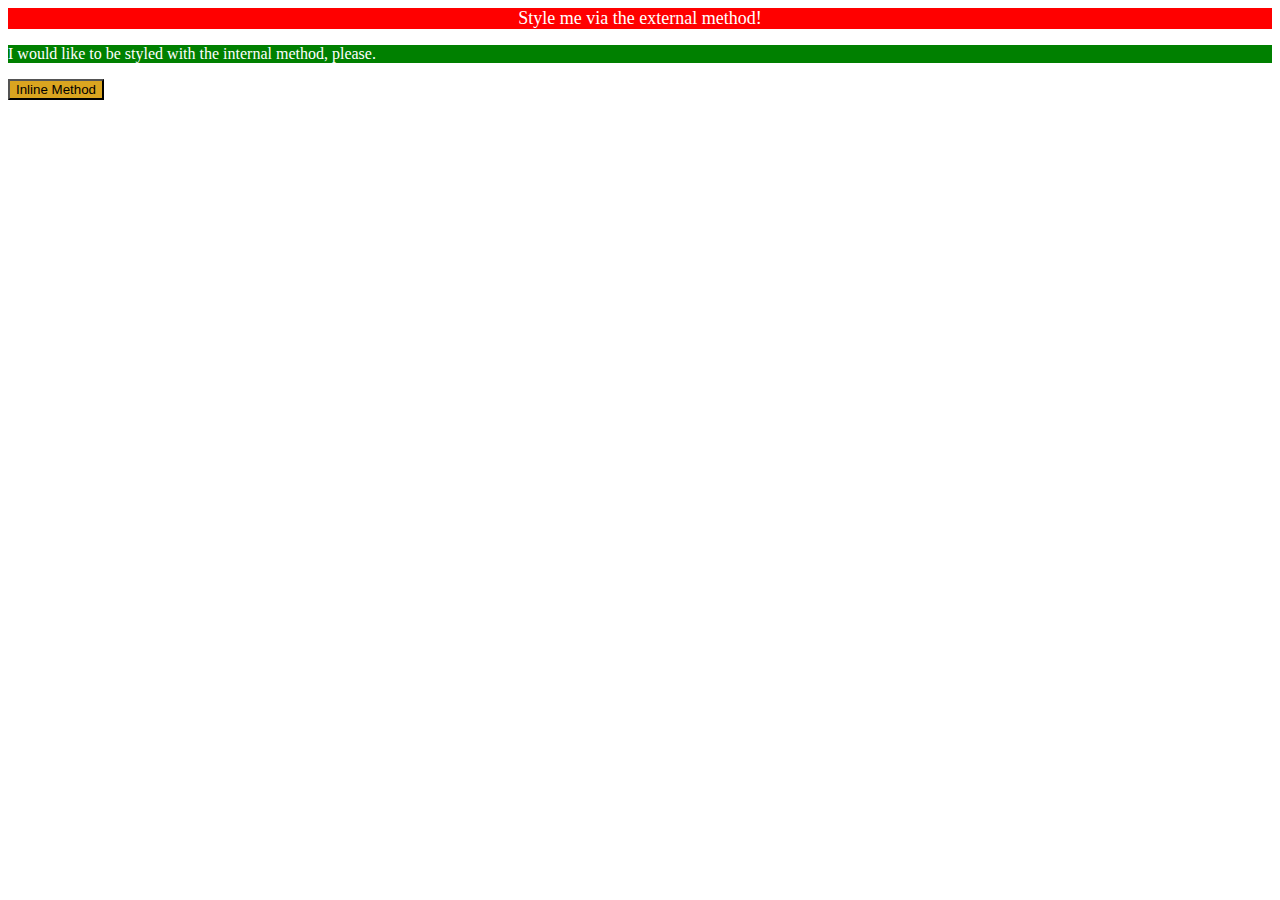
<file: foundations/01-css-methods/index.html>
<!DOCTYPE html>
<html lang="en">
  <head>
    <meta charset="UTF-8">
    <meta http-equiv="X-UA-Compatible" content="IE=edge">
    <meta name="viewport" content="width=device-width, initial-scale=1.0">
    <title>Methods for Adding CSS</title>
    <link rel="stylesheet" href="./style.css"/>
    <style>
      p {
        color: white;
        background-color: green;
      }
    </style>
  </head>
  <body>
    <div>Style me via the external method!</div>
    <p>I would like to be styled with the internal method, please.</p>
    <button style="color: black; background-color: goldenrod;">Inline Method</button>
  </body>
</html>
</file>
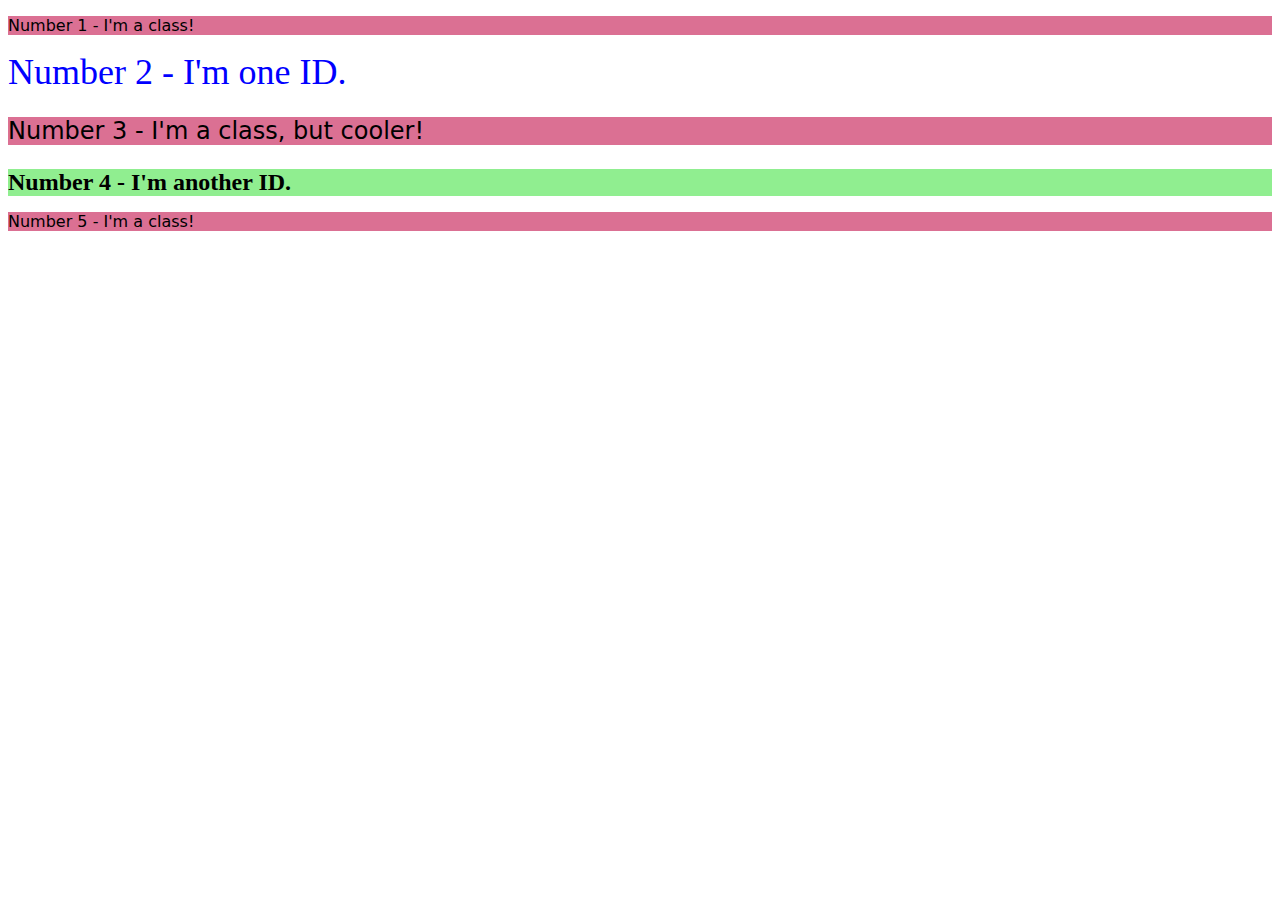
<file: foundations/02-class-id-selectors/index.html>
<!DOCTYPE html>
<html lang="en">
  <head>
    <meta charset="UTF-8">
    <meta http-equiv="X-UA-Compatible" content="IE=edge">
    <meta name="viewport" content="width=device-width, initial-scale=1.0">
    <title>Class and ID Selectors</title>
    <link rel="stylesheet" href="style.css">
  </head>
  <body>
    <p class="big">Number 1 - I'm a class!</p>
    <div id="numbertwo">Number 2 - I'm one ID.</div>
    <p class="big dog">Number 3 - I'm a class, but cooler!</p>
    <div id="numberfour">Number 4 - I'm another ID.</div>
    <p class="big">Number 5 - I'm a class!</p>
  </body>
</html>
</file>
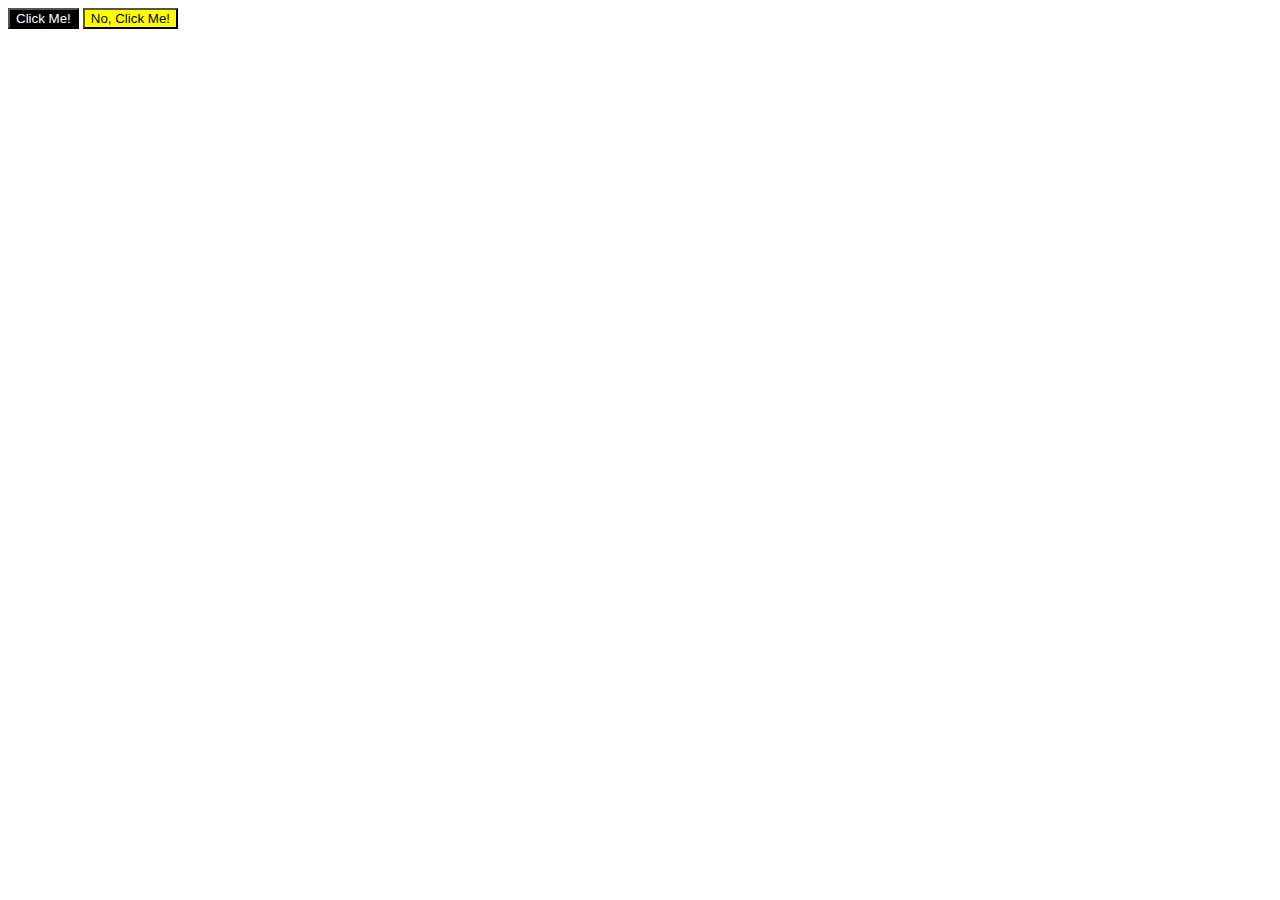
<file: foundations/03-grouping-selectors/index.html>
<!DOCTYPE html>
<html lang="en">
  <head>
    <meta charset="UTF-8">
    <meta http-equiv="X-UA-Compatible" content="IE=edge">
    <meta name="viewport" content="width=device-width, initial-scale=1.0">
    <title>Grouping Selectors</title>
    <link rel="stylesheet" href="style.css">
  </head>
  <body>
    <button class="dog">Click Me!</button>
    <button class="cat">No, Click Me!</button>
  </body>
</html>
</file>
<file: foundations/01-css-methods/style.css>
div {
    color: white;
    background-color: red;
    font-size: large;
    text-align: center;
}
</file>
<file: foundations/02-class-id-selectors/style.css>
.big {
    background-color: palevioletred;
    font-family: Verdana , DejaVu Sans , sans-serif;
}

#numbertwo {
    color: blue;
    font-size: 36px;
}

.big.dog {
    font-size: 24px;
}

#numberfour {
    background-color: lightgreen;
    font-size: 24px;
    font-weight: bold;
}
</file>
<file: foundations/03-grouping-selectors/style.css>
.dog .cat {
    font-size: 28px;
    font-family: Helvetica , 'Times New Roman', sans-serif;
}

.dog {
    background-color: black;
    color: white;
}

.cat {
    background-color: yellow;
}
</file>
